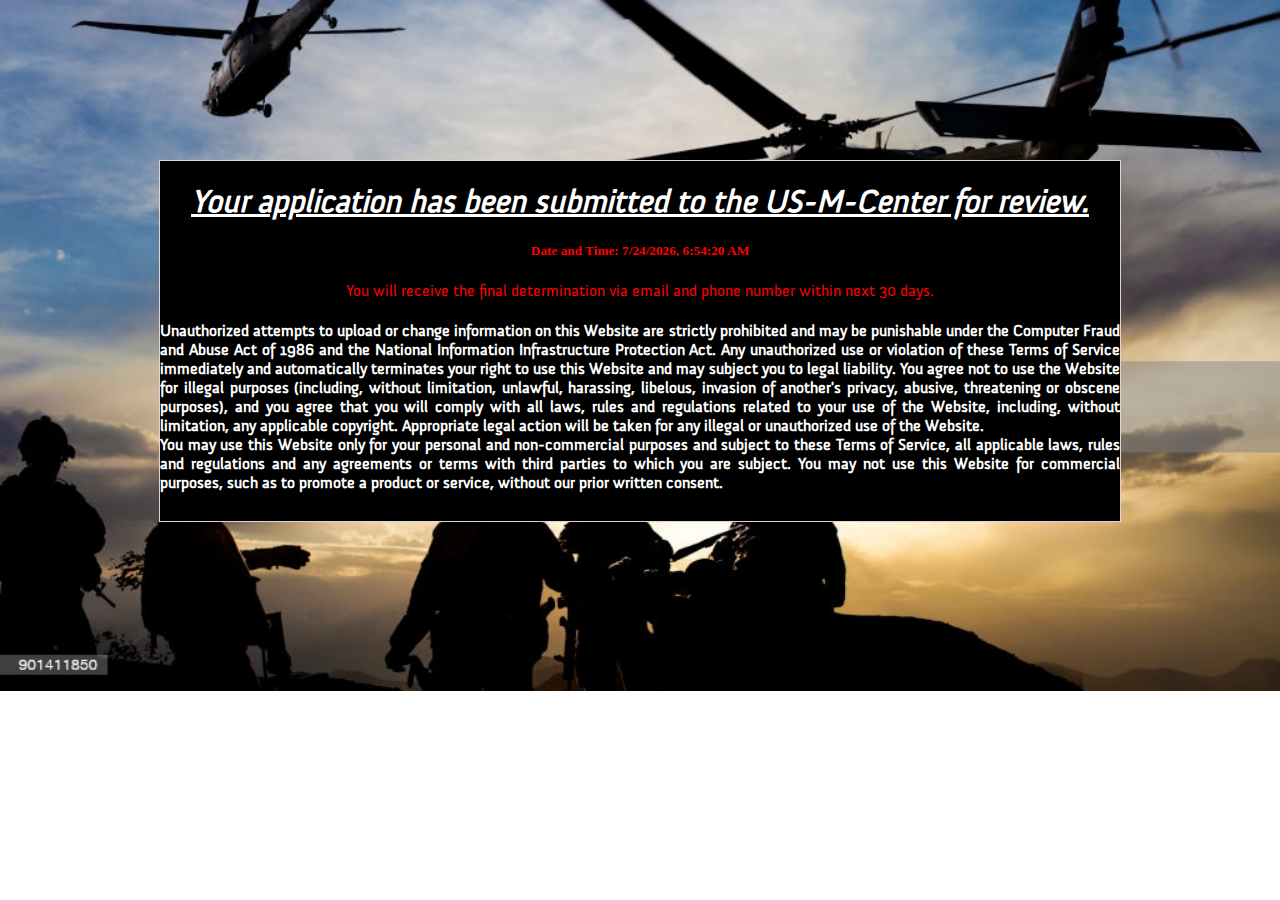
<file: FormSubmitted.html>
<!DOCTYPE html>
<html lang="en">
<head>
    <link rel="stylesheet" href="CSS\FormSubmittedCSS.css">
    <meta charset="UTF-8">
    <meta http-equiv="X-UA-Compatible" content="IE=edge">
    <meta name="viewport" content="width=device-width, initial-scale=1.0">
    <title>Document</title>
</head>
<body>
    <div class = 'submittedForm'>
        <h1><i>Your application has been submitted to the US-M-Center for review.</i></h1>
        <h5 id='timesubmitt'>Date and Time: </h5>
        <p>You will receive the final determination via email and phone number within next 30 days.</p>
        <h4>

Unauthorized attempts to upload or change information on this Website are strictly prohibited and may be punishable under the Computer Fraud and Abuse Act of 1986 and the National Information Infrastructure Protection Act. Any unauthorized use or violation of these Terms of Service immediately and automatically terminates your right to use this Website and may subject you to legal liability. You agree not to use the Website for illegal purposes (including, without limitation, unlawful, harassing, libelous, invasion of another's privacy, abusive, threatening or obscene purposes), and you agree that you will comply with all laws, rules and regulations related to your use of the Website, including, without limitation, any applicable copyright. Appropriate legal action will be taken for any illegal or unauthorized use of the Website. <br>

You may use this Website only for your personal and non-commercial purposes and subject to these Terms of Service, all applicable laws, rules and regulations and any agreements or terms with third parties to which you are subject. You may not use this Website for commercial purposes, such as to promote a product or service, without our prior written consent.</h4>

    </div> 
</body>
<script>
    //get the date and time of submit
    var d = new Date();
    var text = document.createTextNode(d.toLocaleString());
    var el = document.getElementById('timesubmitt');
    el.appendChild(text);

    //disable back forward buton in browser.
    function preventBack(){window.history.forward();}
    setTimeout("preventBack()", 0);
    window.onunload=function(){null};
</script>

</html>
</file>
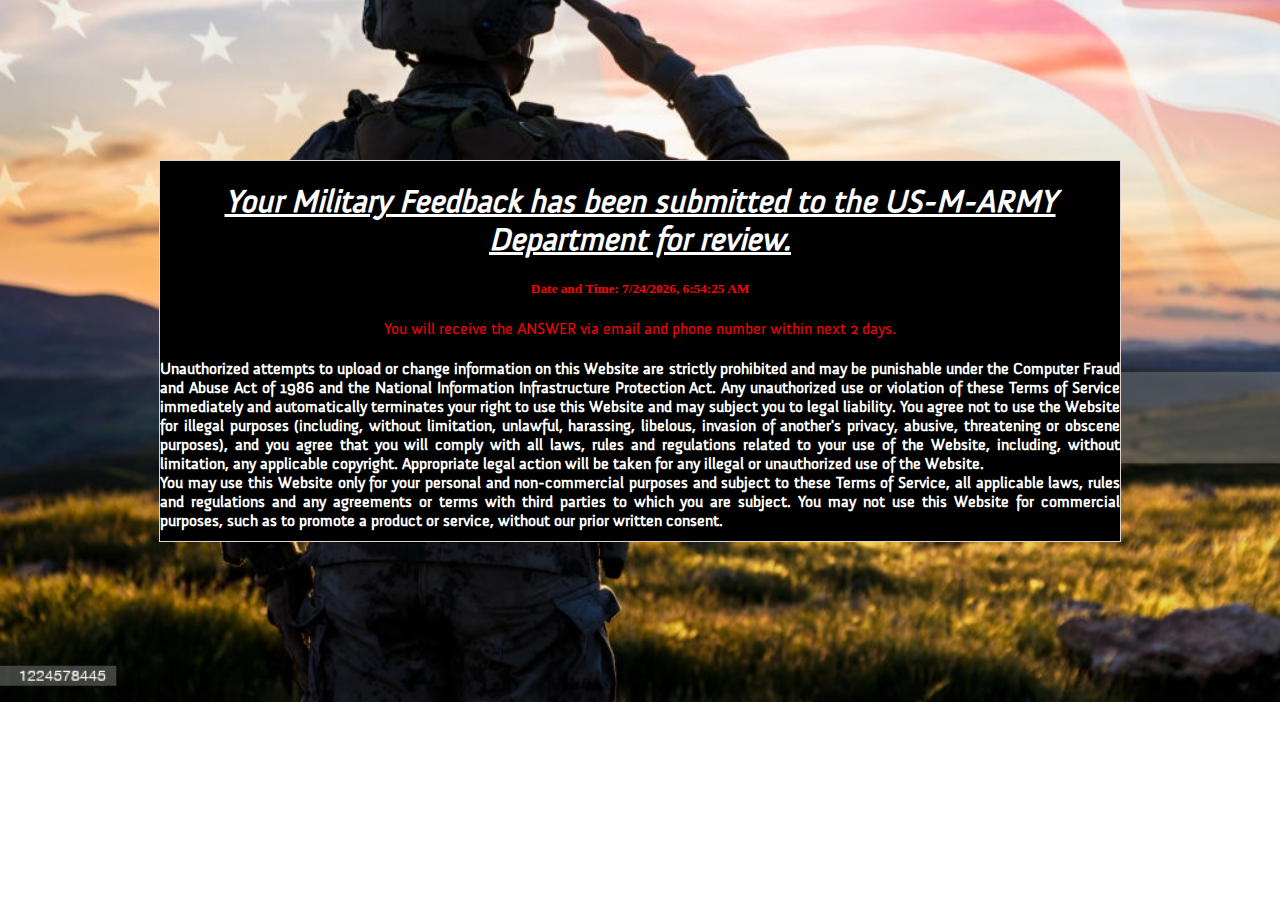
<file: MilitaryFormSubmitted.html>
<!DOCTYPE html>
<html lang="en">
<head>
    <link rel="stylesheet" href="CSS\TechnicalCSS.css">
    <meta charset="UTF-8">
    <meta http-equiv="X-UA-Compatible" content="IE=edge">
    <meta name="viewport" content="width=device-width, initial-scale=1.0">
    <title>Document</title>
</head>
<body>
    <div class = 'submittedForm'>
        <h1><i>Your Military Feedback has been submitted to the US-M-ARMY Department for review.</i></h1>
        <h5 id='timesubmitt'>Date and Time: </h5>
        <p>You will receive the ANSWER via email and phone number within next 2 days.</p>
        <h4>

Unauthorized attempts to upload or change information on this Website are strictly prohibited and may be punishable under the Computer Fraud and Abuse Act of 1986 and the National Information Infrastructure Protection Act. Any unauthorized use or violation of these Terms of Service immediately and automatically terminates your right to use this Website and may subject you to legal liability. You agree not to use the Website for illegal purposes (including, without limitation, unlawful, harassing, libelous, invasion of another's privacy, abusive, threatening or obscene purposes), and you agree that you will comply with all laws, rules and regulations related to your use of the Website, including, without limitation, any applicable copyright. Appropriate legal action will be taken for any illegal or unauthorized use of the Website. <br>

You may use this Website only for your personal and non-commercial purposes and subject to these Terms of Service, all applicable laws, rules and regulations and any agreements or terms with third parties to which you are subject. You may not use this Website for commercial purposes, such as to promote a product or service, without our prior written consent.</h4>

    </div> 
</body>
<script>
    //get the date and time of submit
    var d = new Date();
    var text = document.createTextNode(d.toLocaleString());
    var el = document.getElementById('timesubmitt');
    el.appendChild(text);

    //disable back forward buton in browser.
    function preventBack(){window.history.forward();}
    setTimeout("preventBack()", 0);
    window.onunload=function(){null};
</script>

</html>
</file>
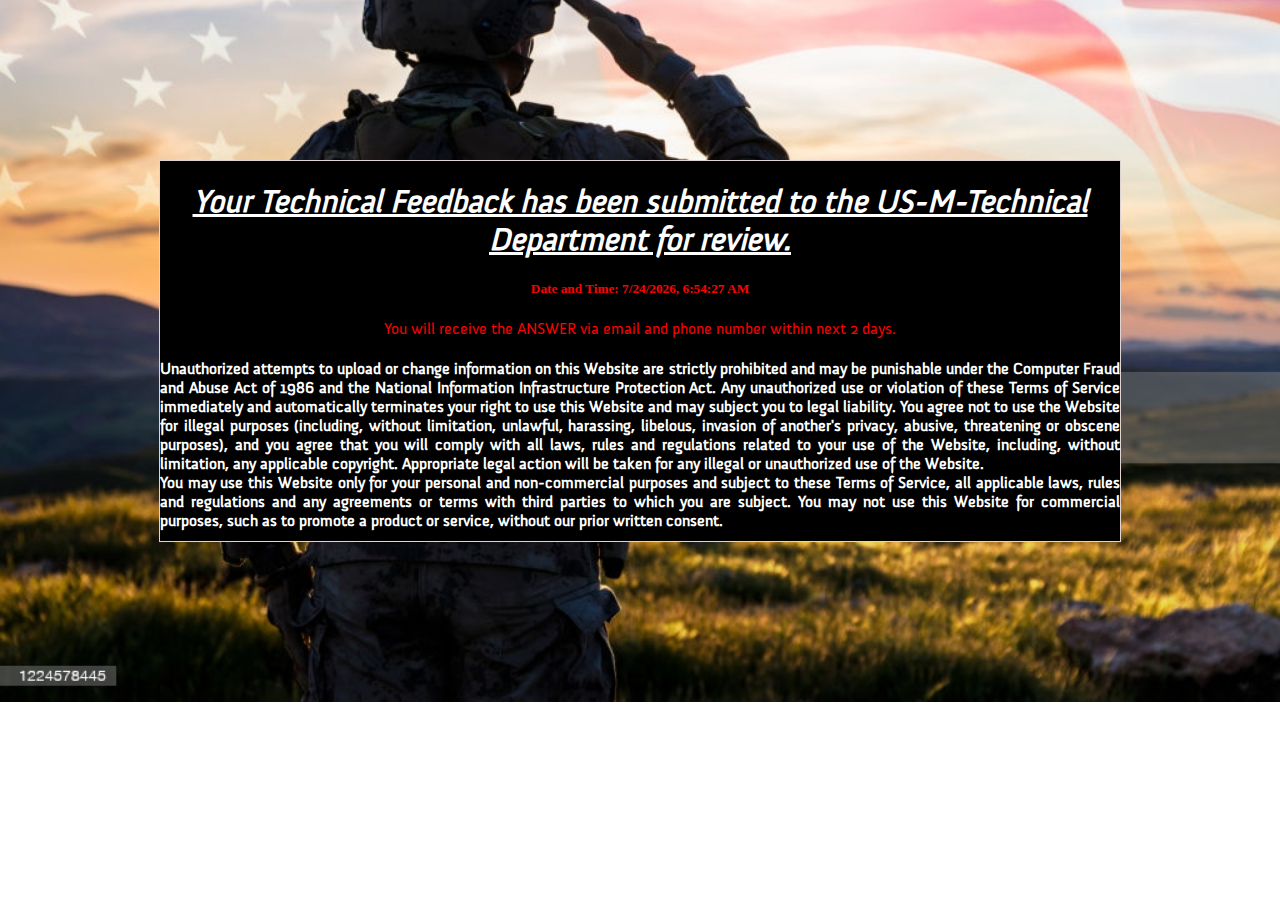
<file: TechnicalFormSubmitted.html>
<!DOCTYPE html>
<html lang="en">
<head>
    <link rel="stylesheet" href="CSS\TechnicalCSS.css">
    <meta charset="UTF-8">
    <meta http-equiv="X-UA-Compatible" content="IE=edge">
    <meta name="viewport" content="width=device-width, initial-scale=1.0">
    <title>Document</title>
</head>
<body>
    <div class = 'submittedForm'>
        <h1><i>Your Technical Feedback has been submitted to the US-M-Technical Department for review.</i></h1>
        <h5 id='timesubmitt'>Date and Time: </h5>
        <p>You will receive the ANSWER via email and phone number within next 2 days.</p>
        <h4>

Unauthorized attempts to upload or change information on this Website are strictly prohibited and may be punishable under the Computer Fraud and Abuse Act of 1986 and the National Information Infrastructure Protection Act. Any unauthorized use or violation of these Terms of Service immediately and automatically terminates your right to use this Website and may subject you to legal liability. You agree not to use the Website for illegal purposes (including, without limitation, unlawful, harassing, libelous, invasion of another's privacy, abusive, threatening or obscene purposes), and you agree that you will comply with all laws, rules and regulations related to your use of the Website, including, without limitation, any applicable copyright. Appropriate legal action will be taken for any illegal or unauthorized use of the Website. <br>

You may use this Website only for your personal and non-commercial purposes and subject to these Terms of Service, all applicable laws, rules and regulations and any agreements or terms with third parties to which you are subject. You may not use this Website for commercial purposes, such as to promote a product or service, without our prior written consent.</h4>

    </div> 
</body>
<script>
    //get the date and time of submit
    var d = new Date();
    var text = document.createTextNode(d.toLocaleString());
    var el = document.getElementById('timesubmitt');
    el.appendChild(text);

    //disable back forward buton in browser.
    function preventBack(){window.history.forward();}
    setTimeout("preventBack()", 0);
    window.onunload=function(){null};
</script>

</html>
</file>
